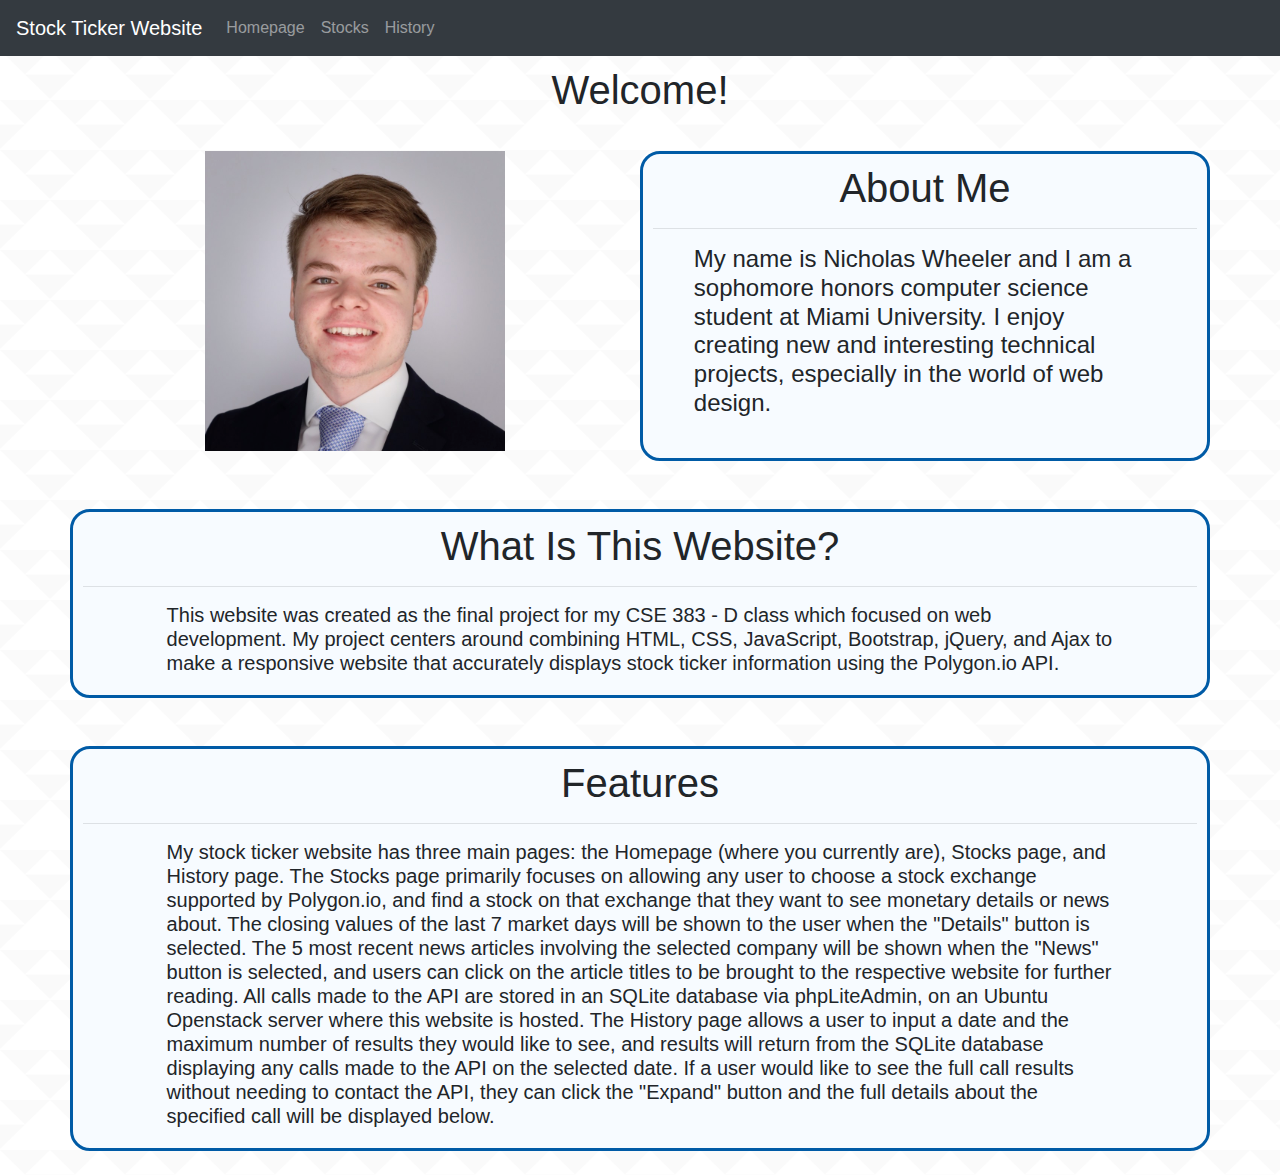
<file: Source Code/index.html>
<!DOCTYPE html>
<html lang="en">
<head>
    <meta charset="UTF-8">
    <meta name="viewport" content="width=device-width, initial-scale=1.0">
    <!--Favicon reference for Stock icon (Icons8)-->
    <link rel="icon" type="image/x-icon" href="./images/stock.png">
    <!-- Bootstrap CSS -->
    <link rel="stylesheet" href="https://cdnjs.cloudflare.com/ajax/libs/twitter-bootstrap/4.6.0/css/bootstrap.min.css">
    <!-- Custom CSS -->
    <link rel="stylesheet" href="styles.css">
    <!--Page Title-->
    <title>Stock Ticker</title>
    <!--JavaScript Connection-->
    <script src="ticker.js" defer></script>
</head>
<body>
    <!-- Bootstrap navbar (from Bootstrap Documentation)-->
    <nav class="navbar navbar-expand-lg navbar-dark bg-dark">
        <a class="navbar-brand" href="index.html">Stock Ticker Website</a>
        <button class="navbar-toggler" type="button" data-toggle="collapse" data-target="#navbarNav" aria-controls="navbarNav" aria-expanded="false" aria-label="Toggle navigation">
            <span class="navbar-toggler-icon"></span>
        </button>
        <div class="collapse navbar-collapse" id="navbarNav">
            <ul class="navbar-nav">
                <li class="nav-item">
                    <a class="nav-link" href="index.html">Homepage</a>
                </li>
                <li class="nav-item">
                    <a class="nav-link" href="stocks.html">Stocks</a>
                </li>
                <li class="nav-item">
                    <a class="nav-link" href="history.html">History</a>
                </li>
            </ul>
        </div>
    </nav>

    <!-- Main content -->
    <div class="container">
        <div class="row">
            <div class="col-lg-12">
                <h1 id="stockHeader">Welcome!</h1>
            </div>
        </div>
        <br>
        <!-- About Me Row -->
        <div class="row">
          <div class="col-lg-6 flexCenter">
            <img id="portraitPhoto" src="./images/Professional.png" alt="Personal Portrait (Nicholas Wheeler)" class="img-fluid">
          </div>
          <div class="col-lg-6 white-border">
            <h1 class="center-text" >About Me</h1>
            <hr>
            <h4 class="center-text-paragraph">My name is Nicholas Wheeler and I am a sophomore honors computer science student at Miami University. I enjoy creating new and interesting technical projects, especially in the world of web design.</h4>
          </div>
        </div>
        <br> <br>
        <!-- Website Explanation -->
        <div class="row">
            <div class="col-lg-12 white-border">
              <h1 class="center-text" >What Is This Website?</h1>
              <hr>
              <h5 class="center-text-paragraph">
                This website was created as the final project for my CSE 383 - D class which focused on web development. My project centers around combining HTML, CSS, JavaScript, Bootstrap, jQuery, and Ajax to make a responsive website that accurately displays stock ticker information using the Polygon.io API. 
                </h5>
            </div>
        </div>
        <br> <br>
        <!-- Feature Explanation -->
        <div class="row">
            <div class="col-lg-12 white-border">
                <h1 class="center-text" >Features</h1>
                <hr>
                <h5 class="center-text-paragraph">
                    My stock ticker website has three main pages: the Homepage (where you currently are), Stocks page, and History page. The Stocks page primarily focuses on allowing any user to choose a stock exchange supported by Polygon.io, and find a stock on that exchange that they want to see monetary details or news about. The closing values of the last 7 market days will be shown to the user when the "Details" button is selected. The 5 most recent news articles involving the selected company will be shown when the "News" button is selected, and users can click on the article titles to be brought to the respective website for further reading. All calls made to the API are stored in an SQLite database via phpLiteAdmin, on an Ubuntu Openstack server where this website is hosted. The History page allows a user to input a date and the maximum number of results they would like to see, and results will return from the SQLite database displaying any calls made to the API on the selected date. If a user would like to see the full call results without needing to contact the API, they can click the "Expand" button and the full details about the specified call will be displayed below.
                </h5>
            </div>
        </div>
    </div>
    <br>


    <!-- Bootstrap, JS, Popper, and jQuery -->
    <script src="https://code.jquery.com/jquery-3.1.1.min.js"></script>
    <script src="https://cdn.jsdelivr.net/npm/popper.js@1.14.3/dist/umd/popper.min.js" integrity="sha384-ZMP7rVo3mIykV+2+9J3UJ46jBk0WLaUAdn689aCwoqbBJiSnjAK/l8WvCWPIPm49" crossorigin="anonymous"></script>
    <script src="https://cdn.jsdelivr.net/npm/bootstrap@4.1.3/dist/js/bootstrap.min.js" integrity="sha384-ChfqqxuZUCnJSK3+MXmPNIyE6ZbWh2IMqE241rYiqJxyMiZ6OW/JmZQ5stwEULTy" crossorigin="anonymous"></script>
</body>
</html>
</file>
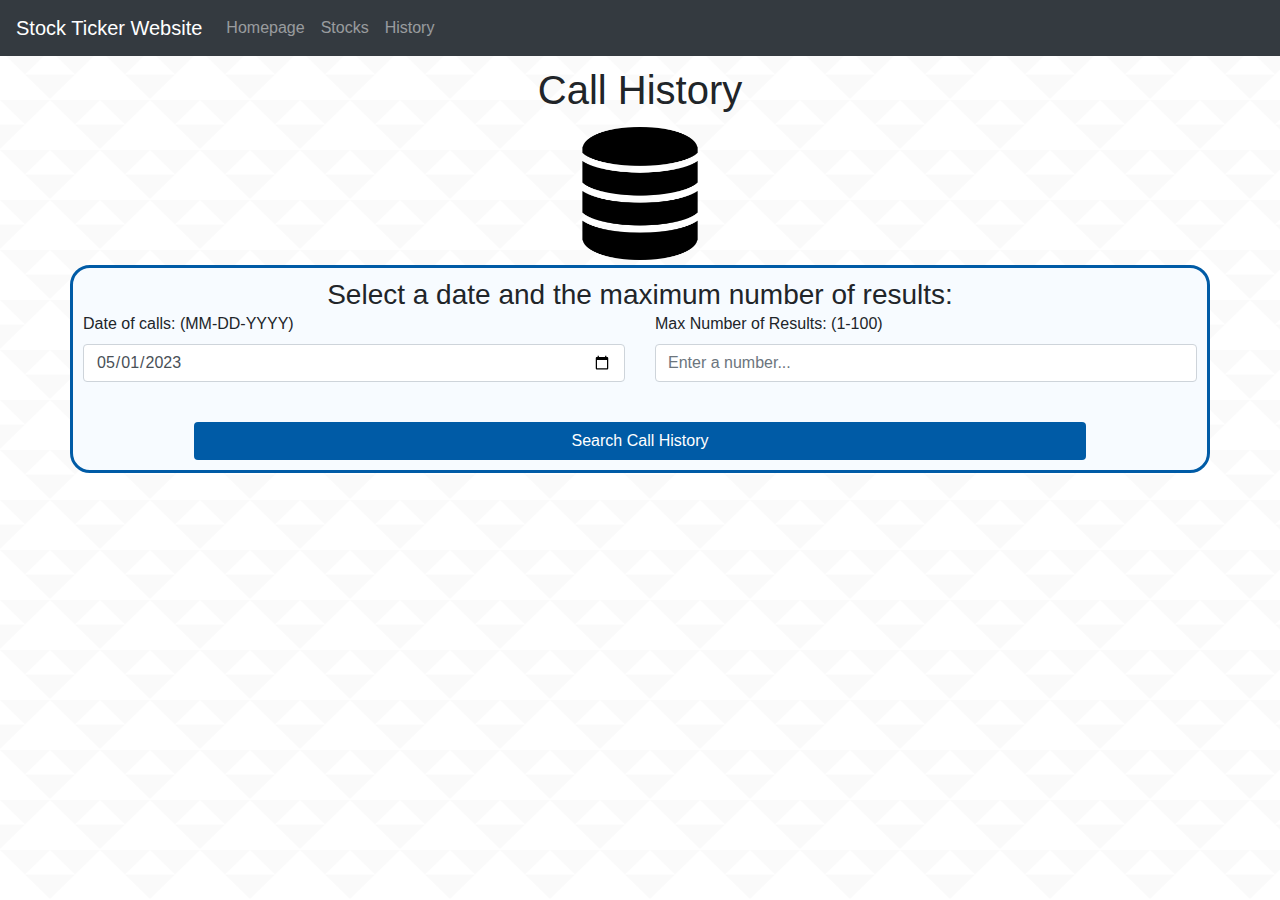
<file: Source Code/history.html>
<!DOCTYPE html>
<html lang="en">
<head>
    <meta charset="UTF-8">
    <meta name="viewport" content="width=device-width, initial-scale=1.0">
    <!--Favicon reference for Stock icon (Icons8)-->
    <link rel="icon" type="image/x-icon" href="./images/stock.png">
    <!-- Bootstrap CSS -->
    <link rel="stylesheet" href="https://cdnjs.cloudflare.com/ajax/libs/twitter-bootstrap/4.6.0/css/bootstrap.min.css">
    <!-- Custom CSS -->
    <link rel="stylesheet" href="styles.css">
    <!-- Bootstrap, JS, Popper, and jQuery imports-->
    <script src="https://code.jquery.com/jquery-3.1.1.min.js"></script>
    <script src="https://cdn.jsdelivr.net/npm/popper.js@1.14.3/dist/umd/popper.min.js" integrity="sha384-ZMP7rVo3mIykV+2+9J3UJ46jBk0WLaUAdn689aCwoqbBJiSnjAK/l8WvCWPIPm49" crossorigin="anonymous"></script>
    <script src="https://cdn.jsdelivr.net/npm/bootstrap@4.1.3/dist/js/bootstrap.min.js" integrity="sha384-ChfqqxuZUCnJSK3+MXmPNIyE6ZbWh2IMqE241rYiqJxyMiZ6OW/JmZQ5stwEULTy" crossorigin="anonymous"></script>
    <!--Page Title-->
    <title>Stock Ticker</title>
    <!--JavaScript Connection-->
    <script src="history.js" defer></script>
</head>
<body>
    <!-- Bootstrap navbar (from Bootstrap Documentation)-->
    <nav class="navbar navbar-expand-lg navbar-dark bg-dark">
        <a class="navbar-brand" href="index.html">Stock Ticker Website</a>
        <button class="navbar-toggler" type="button" data-toggle="collapse" data-target="#navbarNav" aria-controls="navbarNav" aria-expanded="false" aria-label="Toggle navigation">
            <span class="navbar-toggler-icon"></span>
        </button>
        <div class="collapse navbar-collapse" id="navbarNav">
            <ul class="navbar-nav">
                <li class="nav-item">
                    <a class="nav-link" href="index.html">Homepage</a>
                </li>
                <li class="nav-item">
                    <a class="nav-link" href="stocks.html">Stocks</a>
                </li>
                <li class="nav-item">
                    <a class="nav-link" href="history.html">History</a>
                </li>
            </ul>
        </div>
    </nav>

    <!-- History content -->
    <div class="container">
        <!-- Stock Selection Header-->
        <div class="row">
            <div class="col-lg-12">
                <h1 id="stockHeader">Call History</h1>
            </div>
        </div>
        <!-- Main Stock Art-->
        <div class="row">
          <div class="col-lg-12">
            <img id="stockMarketImg" src="./images/database.png" alt="Clip Art Of A Database">
          </div>
        </div>
    </div>
    <div class="container white-border">
        <!-- Selected Information Display-->
        <div class="row">
          <div class="col-lg-12">
            <h3 class="centering-callHistory">Select a date and the maximum number of results:</h3>
          </div>
        </div>
        <!-- Menus & Buttons-->
        <form>
            <div class="row">
                <div class="col-lg-6 centering">
                    <div class="form-group">
                        <label for="dateInput">Date of calls: (MM-DD-YYYY)</label>
                        <!-- <input type="date" class="form-control" id="dateInput" aria-describedby="emailHelp" placeholder="Enter email"> -->
                        <input type="date" class="form-control" id="dateInput" value="2023-05-01" min="2018-01-01" max="2030-12-31">
                    </div>
                </div>
                <div class="col-lg-6 centering">
                    <div class="form-group">
                        <label for="numInput">Max Number of Results: (1-100)</label>
                        <input type="number" class="form-control" id="numInput" min="1" max="100" placeholder="Enter a number...">
                      </div>
                </div>
            </div>
            <br>
            <div class="row">
                <div class="col-lg-12 flexCenter">
                    <button id="searchBtn" type="button" class="btn btn-blue">Search Call History</button>
                </div>
            </div>
        </form>
    </div>

    <br>

    <div id="callList">
        <!-- The list of calls on a date will display here -->
    </div>

    <div id="expandedCallDisplay">
        <!-- A called stock's info will be displayed here -->
    </div>
</body>
</html>
</file>
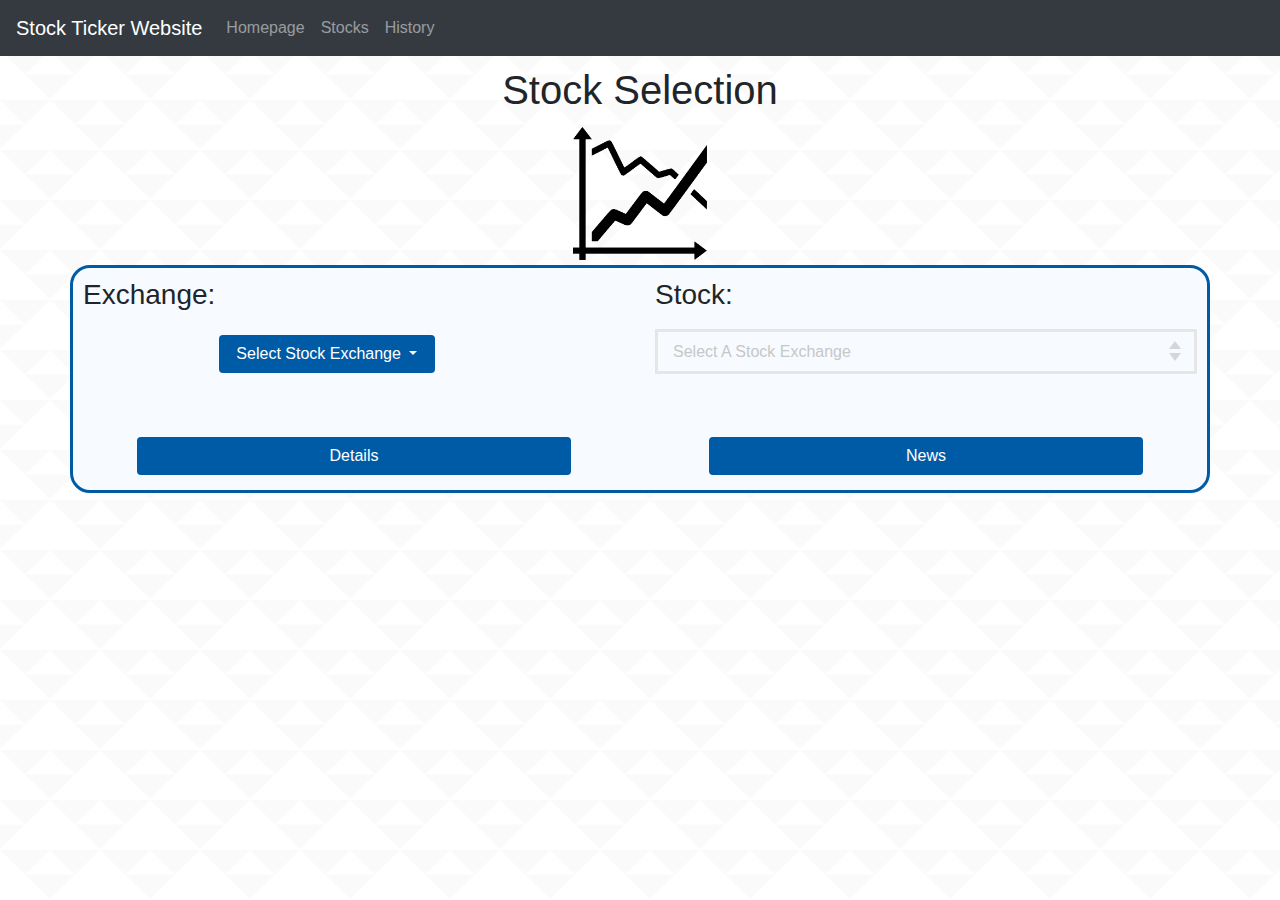
<file: Source Code/stocks.html>
<!DOCTYPE html>
<html lang="en">
<head>
    <meta charset="UTF-8">
    <meta name="viewport" content="width=device-width, initial-scale=1.0">
    <!--Favicon reference for Stock icon (Icons8)-->
    <link rel="icon" type="image/x-icon" href="./images/stock.png">
    <!-- Bootstrap CSS -->
    <link rel="stylesheet" href="https://cdnjs.cloudflare.com/ajax/libs/twitter-bootstrap/4.6.0/css/bootstrap.min.css">
    <!-- Custom CSS -->
    <link rel="stylesheet" href="styles.css">
    <!--Imported Select Box Styling-->
    <link rel="stylesheet" href="selectBox.css">
    <!-- Bootstrap, JS, Popper, and jQuery imports-->
    <script src="https://code.jquery.com/jquery-3.1.1.min.js"></script>
    <script src="https://cdn.jsdelivr.net/npm/popper.js@1.14.3/dist/umd/popper.min.js" integrity="sha384-ZMP7rVo3mIykV+2+9J3UJ46jBk0WLaUAdn689aCwoqbBJiSnjAK/l8WvCWPIPm49" crossorigin="anonymous"></script>
    <script src="https://cdn.jsdelivr.net/npm/bootstrap@4.1.3/dist/js/bootstrap.min.js" integrity="sha384-ChfqqxuZUCnJSK3+MXmPNIyE6ZbWh2IMqE241rYiqJxyMiZ6OW/JmZQ5stwEULTy" crossorigin="anonymous"></script>
    <!--Page Title-->
    <title>Stock Ticker</title>
    <!--JavaScript Connection-->
    <script src="ticker.js" defer></script>
</head>
<body>
    <!-- Bootstrap navbar (from Bootstrap Documentation)-->
    <nav class="navbar navbar-expand-lg navbar-dark bg-dark">
        <a class="navbar-brand" href="index.html">Stock Ticker Website</a>
        <button class="navbar-toggler" type="button" data-toggle="collapse" data-target="#navbarNav" aria-controls="navbarNav" aria-expanded="false" aria-label="Toggle navigation">
            <span class="navbar-toggler-icon"></span>
        </button>
        <div class="collapse navbar-collapse" id="navbarNav">
            <ul class="navbar-nav">
                <li class="nav-item">
                    <a class="nav-link" href="index.html">Homepage</a>
                </li>
                <li class="nav-item">
                    <a class="nav-link" href="stocks.html">Stocks</a>
                </li>
                <li class="nav-item">
                    <a class="nav-link" href="history.html">History</a>
                </li>
            </ul>
        </div>
    </nav>

    <!-- Stocks content -->
    <div class="container">
        <!-- Stock Selection Header-->
        <div class="row">
            <div class="col-lg-12">
                <h1 id="stockHeader">Stock Selection</h1>
            </div>
        </div>
        <!-- Main Stock Art-->
        <div class="row">
          <div class="col-lg-12">
            <img id="stockMarketImg" src="./images/stockMarketArt.png" alt="Clip Art Of A Stock Market Trend">
          </div>
        </div>
    </div>
    <div class="container white-border">
        <!-- Selected Information Display-->
        <div class="row">
          <div class="col-lg-6">
            <h3>Exchange: <span id="selectedExchange" class="chosen-span"></span></h3>
          </div>
          <div class="col-lg-6">
            <h3>Stock: <span id="selectedStock" class="chosen-span"></span></h3>
          </div>
        </div>
        <!-- Dropdown Menus & Buttons-->
        <div class="row">
            <div class="col-lg-6 centering">
              <!--Stock Exchange Selection-->
                <div class="dropdown centering">
                    <button class="btn btn-blue dropdown-toggle" type="button" id="exchangeButton" data-toggle="dropdown" aria-haspopup="true" aria-expanded="false">
                    Select Stock Exchange
                    </button>
                    <div class="dropdown-menu" aria-labelledby="exchangeButton">
                        <!-- <a class="dropdown-item exchange-list" value="BATY">Cboe BYX</a> -->
                        <a class="dropdown-item exchange-list" value="BATS">Cboe BZX</a>
                        <!-- <a class="dropdown-item exchange-list" value="EDGA">Cboe EDGA</a> -->
                        <!-- <a class="dropdown-item exchange-list" value="EDGX">Cboe EDGX</a> -->
                        <!-- <a class="dropdown-item exchange-list" value="CBSX">Cboe Stock Exchange</a> -->
                        <a class="dropdown-item exchange-list" value="XNYS">Consolidated Tape Association</a>
                        <!-- <a class="dropdown-item exchange-list" value="XADF">FINRA Alternative Display Facility</a> -->
                        <!-- <a class="dropdown-item exchange-list" value="FINY">FINRA NYSE TRF</a>
                        <a class="dropdown-item exchange-list" value="FINN">FINRA Nasdaq TRF Carteret</a>
                        <a class="dropdown-item exchange-list" value="FINC">FINRA Nasdaq TRF Chicago</a> -->
                        <!-- <a class="dropdown-item exchange-list" value="XISE">International Securities Exchange, LLC - Stocks</a> -->
                        <!-- <a class="dropdown-item exchange-list" value="IEXG">Investors Exchange</a> -->
                        <!-- <a class="dropdown-item exchange-list" value="LTSE">Long-Term Stock Exchange</a>
                        <a class="dropdown-item exchange-list" value="EPRL">MIAX Pearl</a>
                        <a class="dropdown-item exchange-list" value="MEMX">Members Exchange</a> -->
                        <a class="dropdown-item exchange-list" value="XASE">NYSE American, LLC</a>
                        <a class="dropdown-item exchange-list" value="ARCX">NYSE Arca, Inc.</a>
                        <!-- <a class="dropdown-item exchange-list" value="XCHI">NYSE Chicago, Inc.</a> -->
                        <!-- <a class="dropdown-item exchange-list" value="XCIS">NYSE National, Inc.</a> -->
                        <a class="dropdown-item exchange-list" value="XNAS">Nasdaq</a>
                        <!-- <a class="dropdown-item exchange-list" value="XBOS">Nasdaq OMX BX, Inc.</a> -->
                        <!-- <a class="dropdown-item exchange-list" value="XPHL">Nasdaq Philadelphia Exchange LLC</a> -->
                        <a class="dropdown-item exchange-list" value="XNYS">New York Stock Exchange</a>
                        <!-- <a class="dropdown-item exchange-list" value="OOTC">OTC Equity Security</a> -->
                        <a class="dropdown-item exchange-list" value="XNAS">Unlisted Trading Privileges</a>
                    </div>
                </div>
            </div>
            <div class="col-lg-6">
                <div include="form-input-select()">
                    <select required id="ticker-listing">
                     <!-- This is how we can do "placeholder" options. note: "required" attribute is on the select -->
                      <option class="ticker-selection" title="Select A Stock Exchange" value="" hidden>Select A Stock Exchange</option>
                    </select>
                </div>
            </div>
      </div>
      <br> <br>
      <div class="row">
        <div class="col-lg-6 flexCenter">
            <button id="detailsBtn" type="button" class="btn btn-blue">Details</button>
        </div>
        <div class="col-lg-6 flexCenter">
            <button id="newsBtn" type="button" class="btn btn-blue">News</button>
        </div>
    </div>
    </div>

    <br> <br>

    <div id="currentStockInfo">
        <!-- A called stock's info will be displayed here -->
    </div>
</body>
</html>
</file>
<file: Source Code/styles.css>
body {
    background-image: url('./images/triangle-mosaic.webp');
}

#portraitPhoto {
    width: 300px;
    height: 300px;
    margin-bottom: 10px;
}

#stockMarketImg {
    display: block;
    margin-left: auto;
    margin-right: auto;
    width: 12%;
    padding-bottom: 5px;
}

#stockHeader {
    text-align: center;
    padding-top: 10px;
    padding-bottom: 5px;
}

.btn-blue {
    background-color: #005BA6;
    color: white;
}

.chosen-span {
    color:#005BA6;
}

.flexCenter {
    display: flex;
    justify-content: center;
    align-items: center;
}

#detailsBtn {
    margin: auto;
    width: 80%;
    margin-bottom: 5px;
}

#exchangeButton {
    margin: auto;
    min-width: 80%;
}

#newsBtn {
    margin: auto;
    width: 80%;
    margin-bottom: 5px;
}

.centering {
    margin: auto;
    width: 50%;
}

.centering-callHistory {
    text-align: center;
    margin: auto;
    width: 70%;
}

.center-text {
    text-align: center;
    margin: auto;
    width: 50%;
}

.center-text-paragraph {
    text-align: left;
    margin: auto;
    width: 85%;
    padding-bottom: 10px;
}

.center-text-call {
    text-align: center;
    margin: auto;
    width: 70%;
}

.center-noResults {
    text-align: center;
    margin: auto;
    width: 80%;
    color: red;
}

.center-article {
    text-align: center;
    margin: auto;
    padding-top: 5px;
    padding-bottom: 5px;
}

.white-border {
    background-color: #f7fbff;
    padding: 10px;
    border: solid;
    border-width: 3px;
    border-color: #005BA6;
    border-radius: 20px;
  }

#gainText {
    color: green;
}

#lossText {
    color: red;
}

.sNewsArticle{
    color: black;
}

.sNewsDate{
    color: grey;
}

.sNewsAuthor{
    color: grey;
}

#searchBtn {
    margin: auto;
    width: 80%;
}
</file>
<file: Source Code/selectBox.css>
/* This CSS file was originially created by James Nowland and was
* made free to use to create a responsive and interactive select box
* using only CSS. The example can be found at:
" https://www.sliderrevolution.com/resources/css-select-styles/".
*/
[include*="form-input-select()"] {
    display: block;
    padding: 0;
    position: relative;
    /* Set options to normal weight */
    /* ------------------------------------  */
    /* START OF UGLY BROWSER-SPECIFIC HACKS */
    /* ----------------------------------  */
    /* FIREFOX won't let us hide the native select arrow, so we have to make it wider than needed and clip it via overflow on the parent container.
       The percentage width is a fallback since FF 4+ supports calc() so we can just add a fixed amount of extra width to push the native arrow out of view. We're applying this hack across all FF versions because all the previous hacks were too fragile and complex.
       You might want to consider not using this hack and using the native select arrow in FF. Note this makes the menus wider than the select button because they display at the specified width and aren't clipped. Targeting hack via http://browserhacks.com/#hack-758bff81c5c32351b02e10480b5ed48e */
    /* Show only the native arrow */
    color: #005BA6;
    display: block;
    border-radius: 0;
    box-shadow: none;
    font-size: 16px;
    margin-top: 9px;
    margin-bottom: 15px;
    width: 100%;
  }
  [include*="form-input-select()"]::before, [include*="form-input-select()"]::after {
    content: "";
    display: block;
    position: absolute;
    pointer-events: none;
    z-index: 2;
  }
  [include*="form-input-select()"] select {
    -webkit-appearance: none;
    -moz-appearance: none;
         appearance: none;
    background: none;
    box-sizing: border-box;
    width: 100%;
    margin: 0;
    border: 1px solid transparent;
    font-size: 16px;
    outline: none;
    /* Focus style */
  }
  [include*="form-input-select()"] select:focus {
    background-color: transparent;
    outline: none;
  }
  [include*="form-input-select()"] option {
    font-weight: normal;
  }
  [include*="form-input-select()"] x:-o-prefocus, [include*="form-input-select()"]::after {
    display: none;
  }
  @media screen and (-ms-high-contrast: active), (-ms-high-contrast: none) {
    [include*="form-input-select()"] select::-ms-expand {
      display: none;
    }
    [include*="form-input-select()"] select:focus::-ms-value {
      background: transparent;
      color: #000;
    }
  }
  @-moz-document url-prefix() {
    [include*="form-input-select()"] {
      overflow: hidden;
    }
    [include*="form-input-select()"] select {
      width: 120%;
      width: calc(100% + 3em);
      /* Firefox focus has odd artifacts around the text, this kills that. See https://developer.mozilla.org/en-US/docs/Web/CSS/:-moz-focusring */
    }
    @supports (-moz-appearance: none) {
      [include*="form-input-select()"] select {
        width: 100%;
      }
    }
    [include*="form-input-select()"] select:-moz-focusring {
      color: transparent;
      text-shadow: 0 0 0 #000;
    }
  }
  @supports (-moz-appearance: none) {
    [include*="form-input-select()"] {
      width: 100%;
    }
  }
  [include*="form-input-select()"]::before, [include*="form-input-select()"]::after {
    content: "";
    display: block;
    position: absolute;
    pointer-events: none;
    border: 1px solid transparent;
    width: 0;
    height: 0;
    right: 16px;
  }
  [include*="form-input-select()"]::before {
    bottom: 55%;
    border-width: 0 6.5px 8px 6.5px;
    border-bottom-color: #D6D6D6;
  }
  [include*="form-input-select()"]::after {
    border-width: 8px 6.5px 0 6.5px;
    border-top-color: #D6D6D6;
    top: 55%;
  }
  @-moz-document url-prefix() {
    [include*="form-input-select()"] {
      border-right: 3px solid #E6E6E6;
    }
    [include*="form-input-select()"]:hover {
      border-right: 3px solid #005BA6;
    }
  }
  [include*="form-input-select()"]:hover select {
    box-shadow: 0 2px 3px rgba(0, 91, 166, 0.1) inset;
    border-color: #005BA6;
  }
  [include*="form-input-select()"]:hover select:focus {
    outline-color: transparent;
  }
  [include*="form-input-select()"]:hover::before {
    border-bottom-color: #005BA6;
  }
  [include*="form-input-select()"]:hover::after {
    border-top-color: #005BA6;
  }
  [include*="form-input-select()"] select {
    border: 3px solid #E6E6E6;
    border-radius: 0;
    font-weight: 400;
    color: inherit;
    padding: 11px 15px;
    line-height: normal;
    transition: border-color 0.2s ease, outline 0.2s ease;
  }
  [include*="form-input-select()"] select:focus {
    box-shadow: 0 3px 4px rgba(0, 91, 166, 0.3) inset;
    outline: 3px solid #005BA6;
    outline-offset: -3px;
  }
  [include*="form-input-select()"] select[disabled], [include*="form-input-select()"] select:disabled {
    opacity: 0.4;
    cursor: not-allowed;
  }
  [include*="form-input-select()"] select:not(:focus):invalid {
    color: #C7C7C7;
  }
  
  /* body {
    display: flex;
    height: 100vh;
    width: 100vw;
    display: flex;
    justify-content: center;
    align-items: center;
    padding: 10px;
    border: 1em solid #005BA6;
  }
  body div {
    max-width: 16em;
  }
  
  html {
    box-sizing: border-box;
  }
  
  *, *:before, *:after {
    box-sizing: inherit;
  } */
</file>
